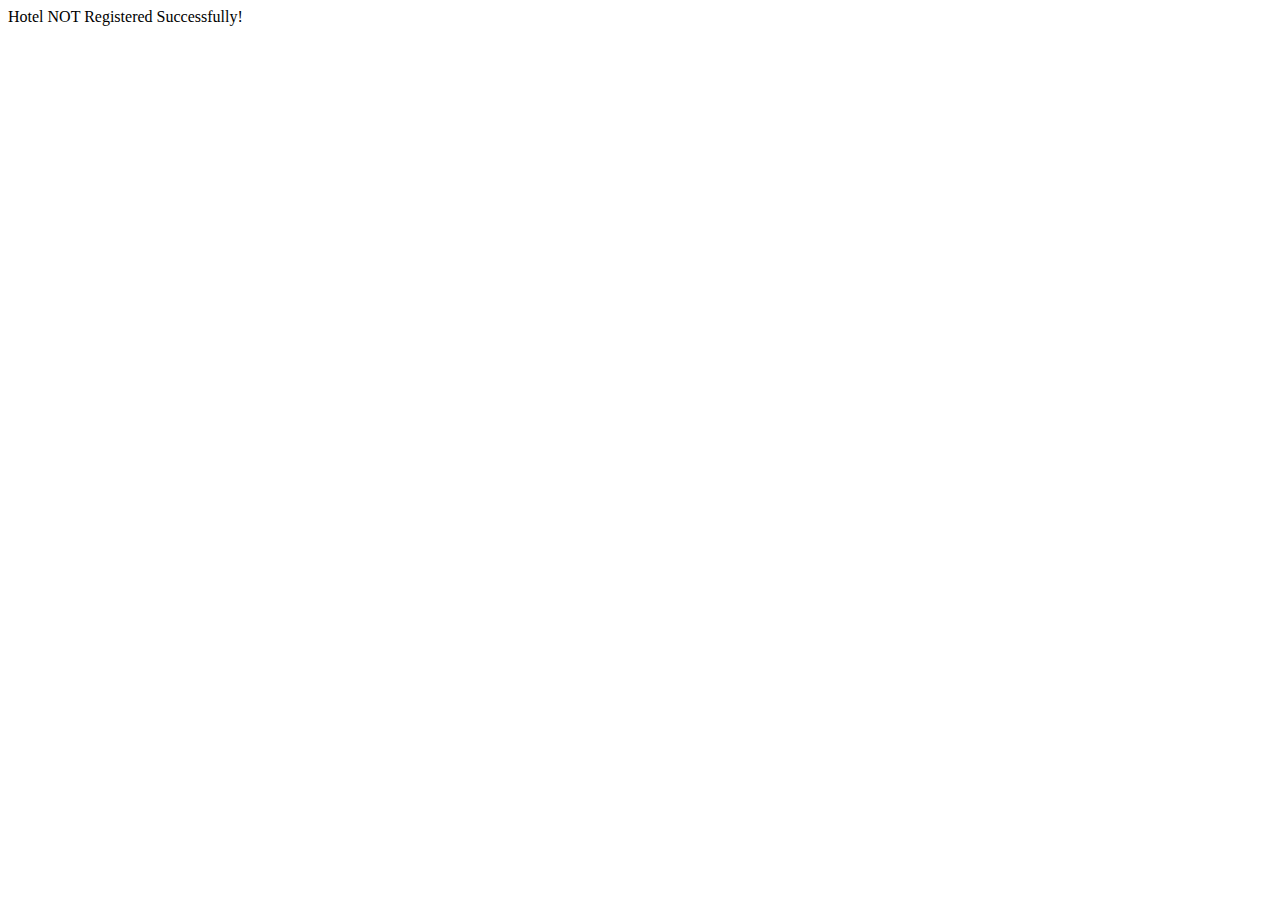
<file: hotelnotregistered.html>
<!DOCTYPE html>
<!--
To change this license header, choose License Headers in Project Properties.
To change this template file, choose Tools | Templates
and open the template in the editor.
-->
<html>
    <head>
        <title>UNSUCCESSFUL</title>
        <meta charset="UTF-8">
        <meta name="viewport" content="width=device-width, initial-scale=1.0">
    </head>
    <body>
        <div>Hotel NOT Registered Successfully!</div>
    </body>
</html>
</file>
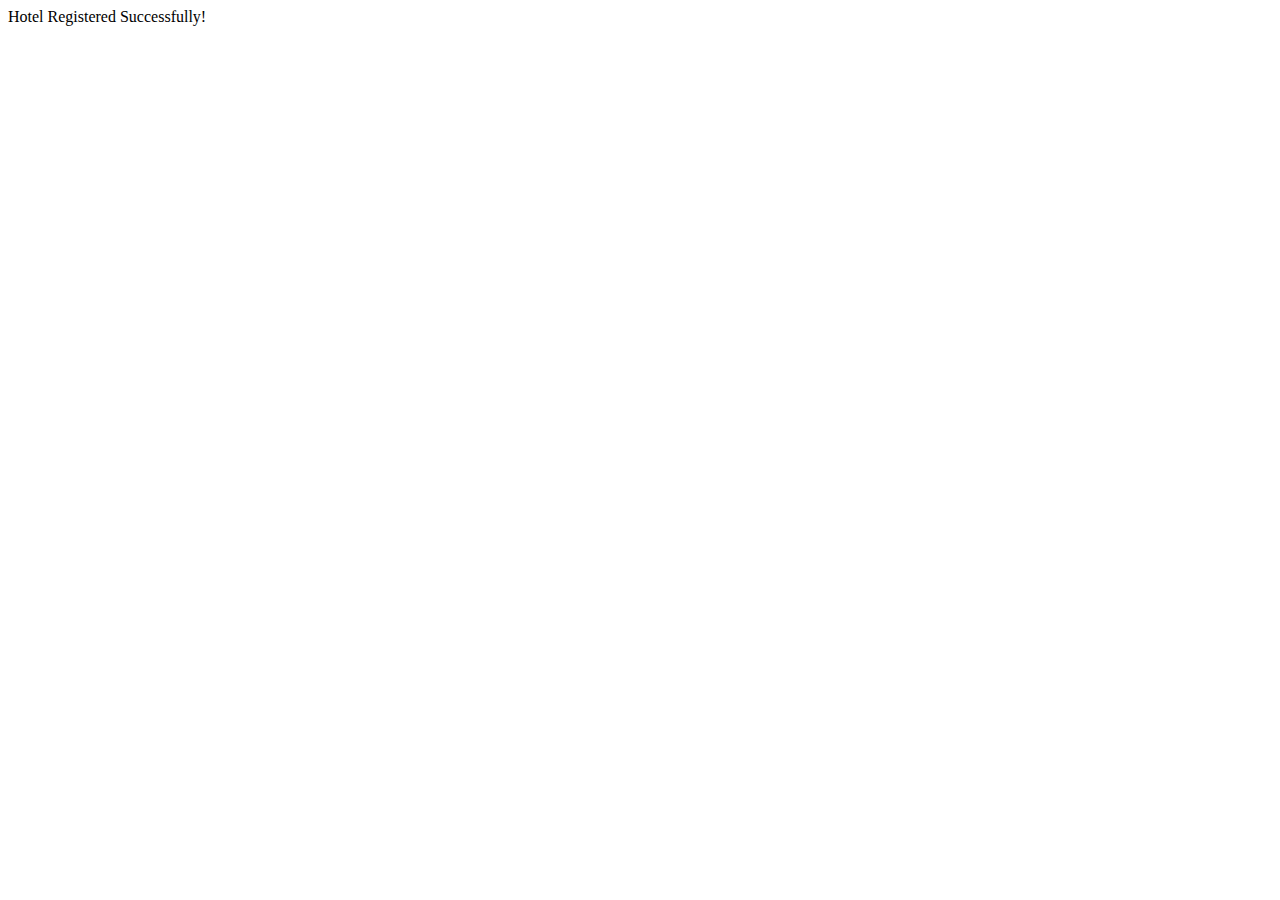
<file: hotelregistered.html>
<!DOCTYPE html>
<!--
To change this license header, choose License Headers in Project Properties.
To change this template file, choose Tools | Templates
and open the template in the editor.
-->
<html>
    <head>
        <title>SUCCESSFUL</title>
        <meta charset="UTF-8">
        <meta name="viewport" content="width=device-width, initial-scale=1.0">
    </head>
    <body>
        <div>Hotel Registered Successfully!</div>
    </body>
</html>
</file>
